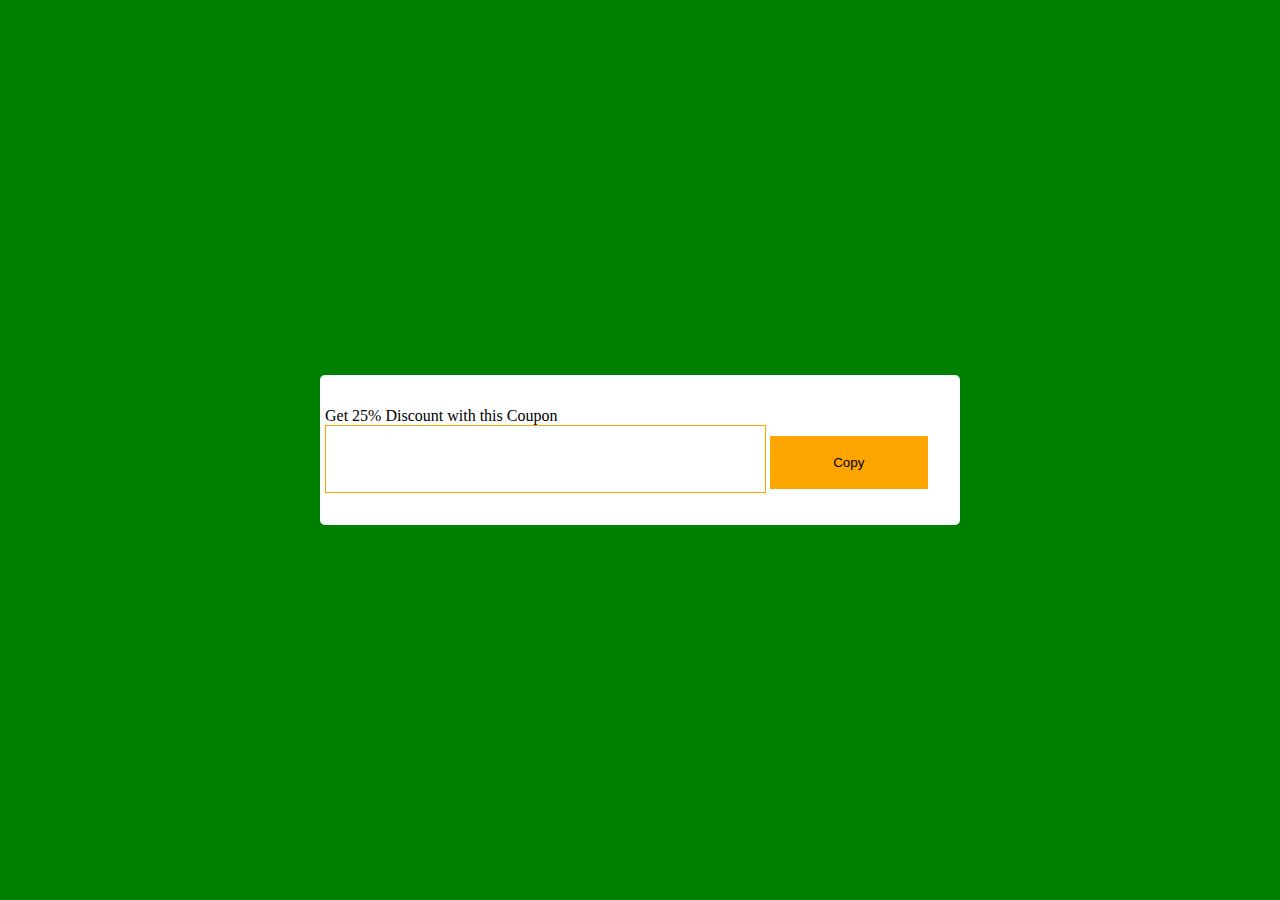
<file: Click to copy/index.html>
<!DOCTYPE html>
<html lang="en">
  <head>
    <meta charset="UTF-8" />
    <meta http-equiv="X-UA-Compatible" content="IE=edge" />
    <meta name="viewport" content="width=device-width, initial-scale=1.0" />
    <title>Click to copy</title>
    <link rel="stylesheet" href="style.css" />
  </head>
  <body>
    <div class="container">
      <div class="container-content">
        <p>Get 25% Discount with this Coupon</p>
        <form action="">
          <input type="text" class="coupon" name="" id="" />
          <button class="btn">Copy</button>
        </form>
      </div>
    </div>

    <script src="app.js"></script>
  </body>
</html>
</file>
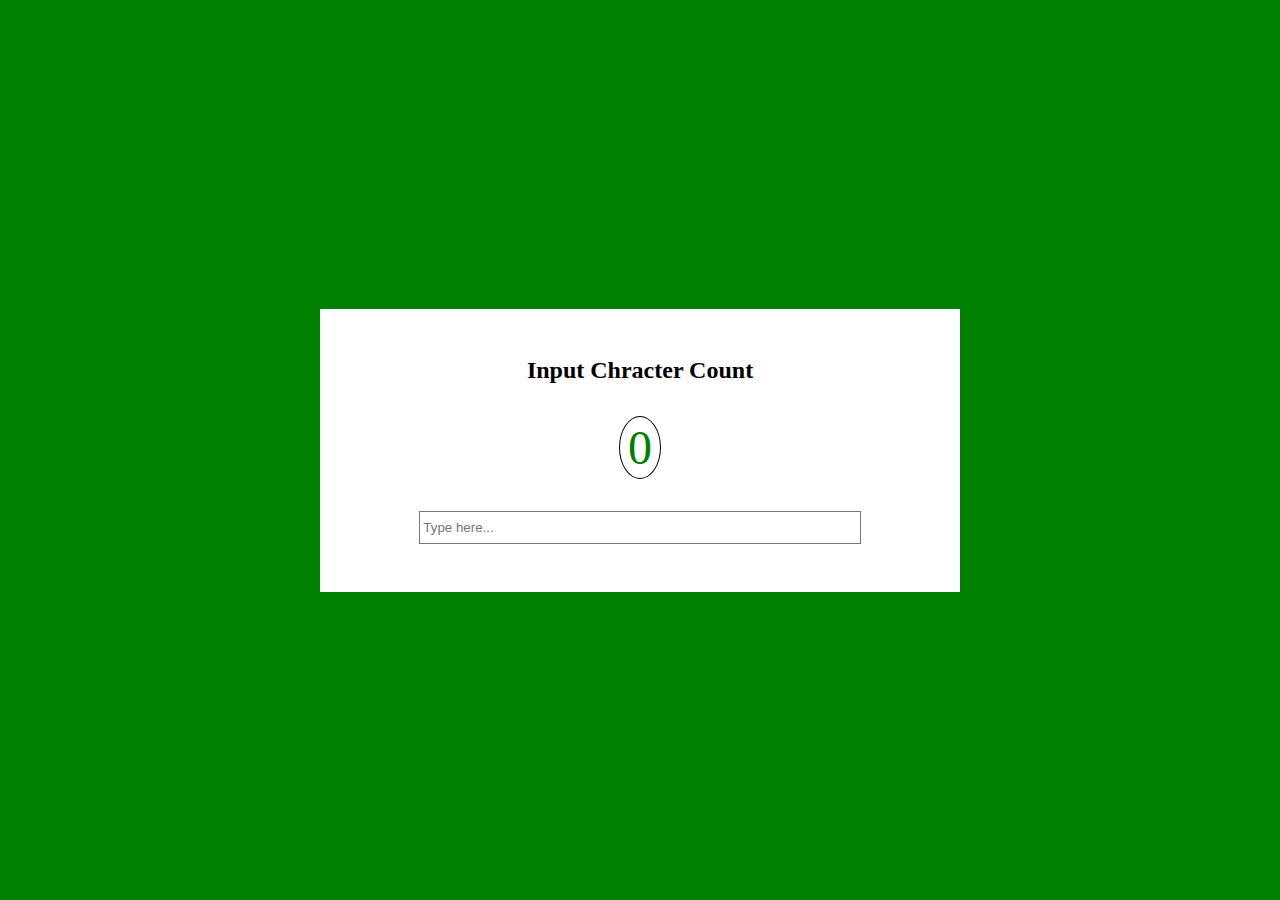
<file: Input Field Chracter Count/index.html>
<!DOCTYPE html>
<html lang="en">
  <head>
    <meta charset="UTF-8" />
    <meta http-equiv="X-UA-Compatible" content="IE=edge" />
    <meta name="viewport" content="width=device-width, initial-scale=1.0" />
    <title>Input Field Chracter Count</title>
    <link rel="stylesheet" href="style.css" />
  </head>
  <body>
    <main>
      <div class="main-container">
        <div class="container">
          <div class="content">
            <h2>Input Chracter Count</h2>
            <p class="count">0</p>
            <form action="">
              <input type="text" class="input" placeholder="Type here..." />
            </form>
          </div>
        </div>
      </div>
    </main>

    <script src="app.js"></script>
  </body>
</html>
</file>
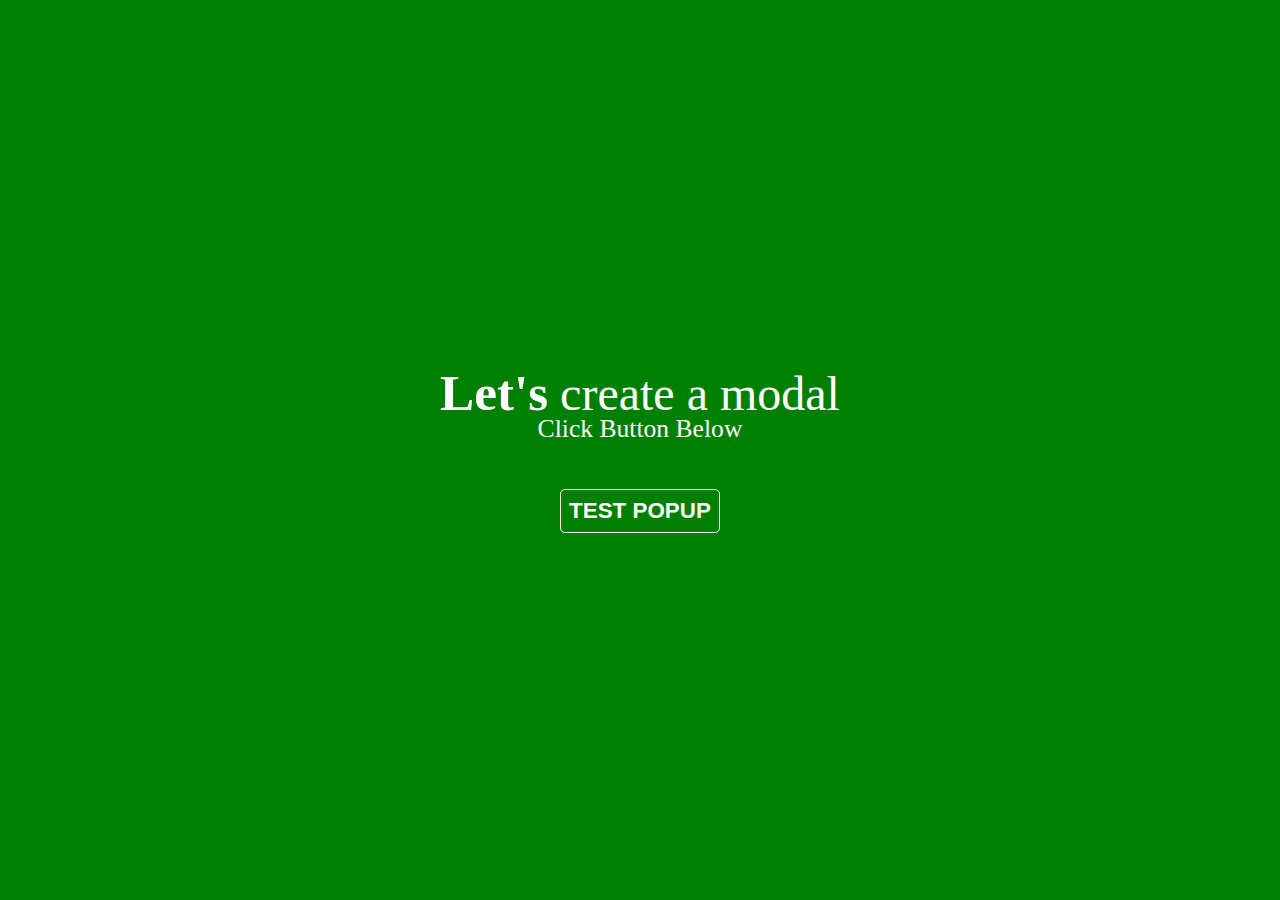
<file: modal popup/index.html>
<!DOCTYPE html>
<html lang="en">
  <head>
    <meta charset="UTF-8" />
    <meta http-equiv="X-UA-Compatible" content="IE=edge" />
    <meta name="viewport" content="width=device-width, initial-scale=1.0" />
    <title>Modal Pop Up</title>
    <link rel="stylesheet" href="style.css" />
  </head>
  <body>
    <header>
      <h1>
        <span>Let's</span>
        create a modal
      </h1>
      <p>Click Button Below</p>
    </header>
    <section>
      <div class="container">
        <form action="">
          <button class="btn">TEST POPUP</button>
        </form>
      </div>
    </section>
    <div class="modal">
      <div class="modal-content">
        <span class="close">&times;</span>
        <h2>Hello World</h2>
        <p>
          Lorem ipsum dolor sit amet consectetur adipisicing elit. Dolor quidem
          exercitationem possimus esse aspernatur amet architecto provident,
          aliquid quos unde error, velit quaerat, itaque molestias corporis.
          Praesentium harum ipsam ullam eos asperiores maxime sapiente minima
          nemo architecto sit possimus temporibus commodi, sed impedit nam omnis
          tempore odit doloribus dolores repellat!
        </p>
      </div>
    </div>
    <script src="app.js"></script>
  </body>
</html>
</file>
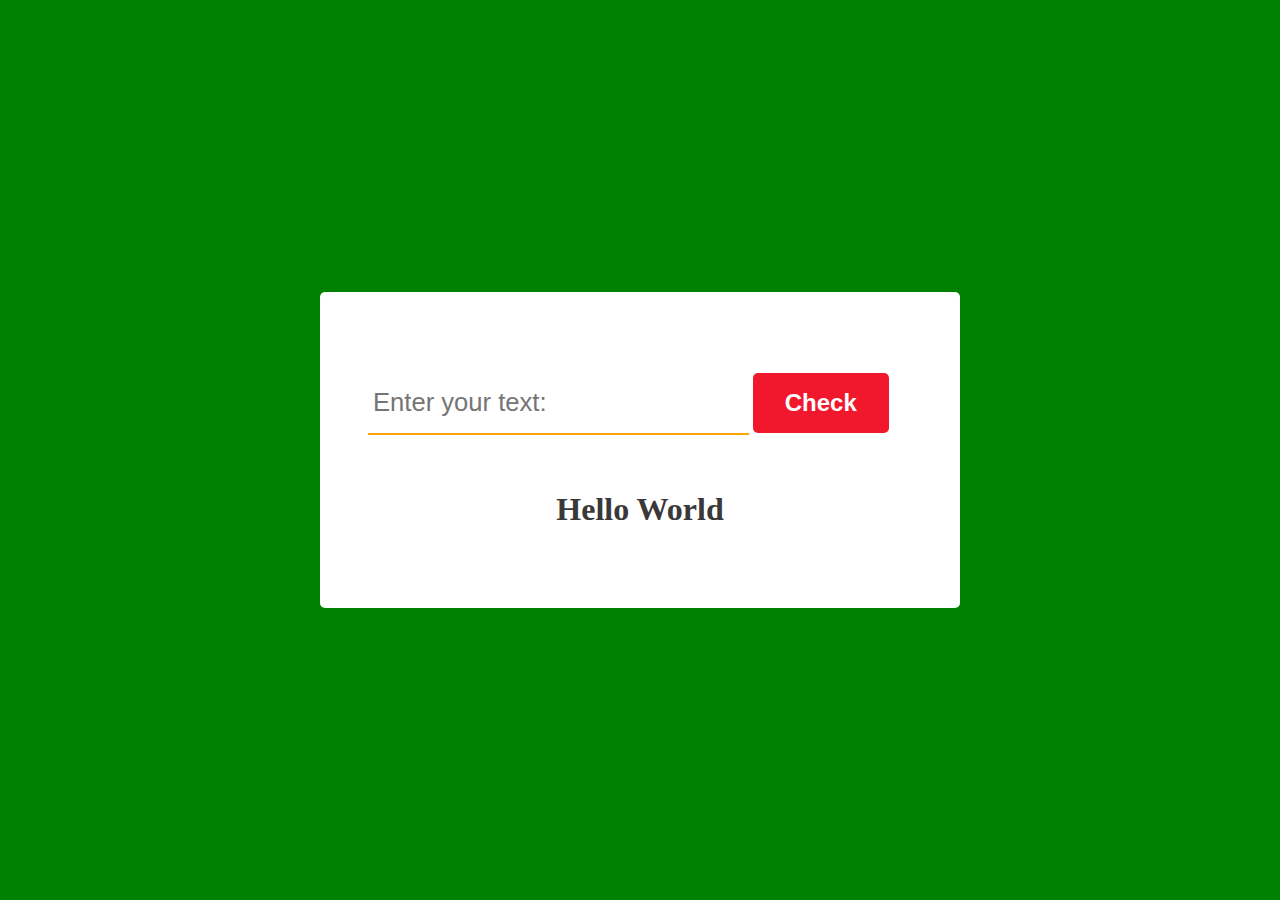
<file: palindrome checker/index.html>
<!DOCTYPE html>
<html lang="en">
  <head>
    <meta charset="UTF-8" />
    <meta http-equiv="X-UA-Compatible" content="IE=edge" />
    <meta name="viewport" content="width=device-width, initial-scale=1.0" />
    <title>Palindrome Checker</title>
    <link rel="stylesheet" href="style.css" />
  </head>
  <body>
    <div class="container">
      <div class="container-content">
        <input type="text" name="" id="input" placeholder="Enter your text:" />
        <button class="btn">Check</button>

        <p class="result">Hello World</p>
      </div>
    </div>

    <script src="app.js"></script>
  </body>
</html>
</file>
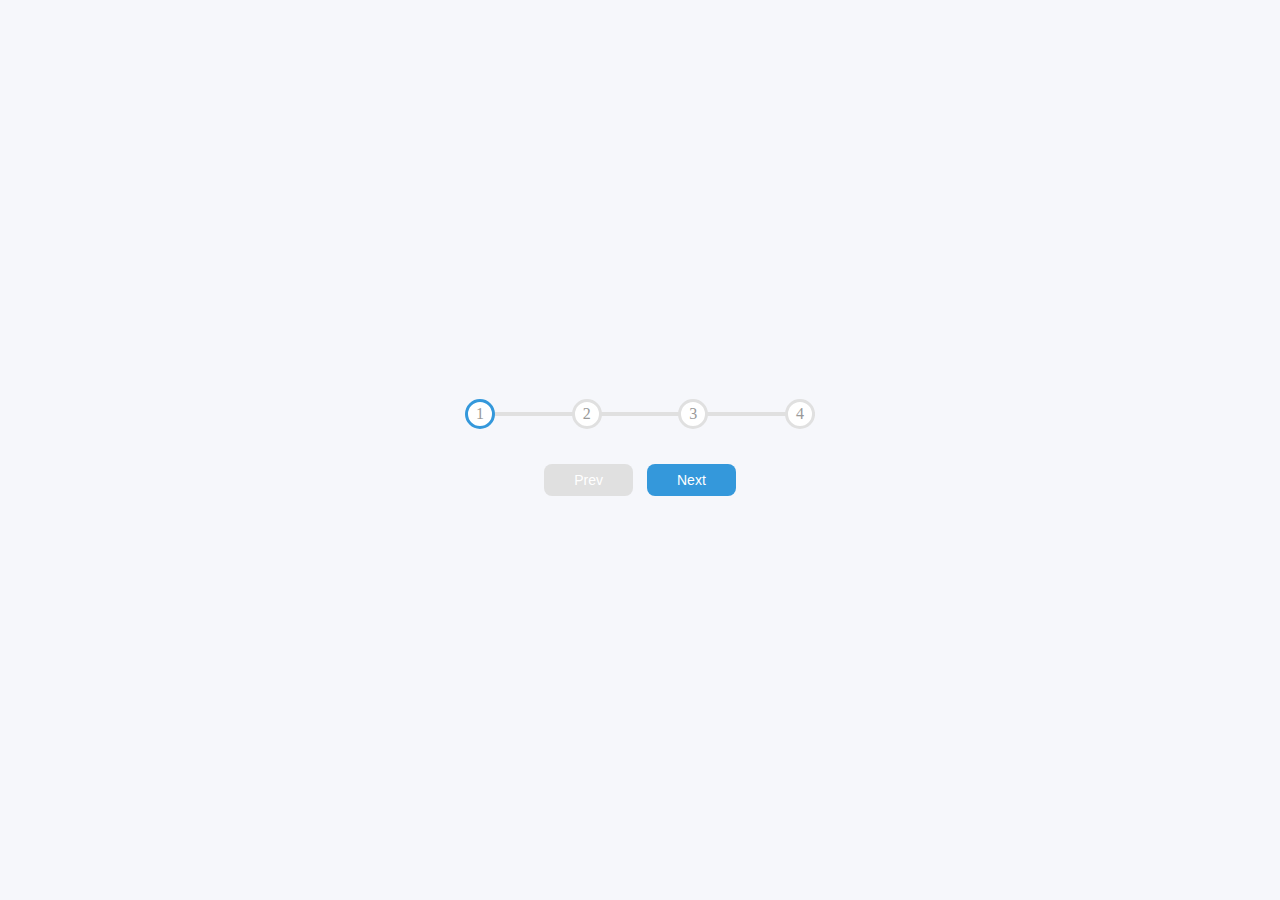
<file: progress steps/index.html>
<!DOCTYPE html>
<html lang="en">
<head>
  <meta charset="UTF-8">
  <meta http-equiv="X-UA-Compatible" content="IE=edge">
  <meta name="viewport" content="width=device-width, initial-scale=1.0">
  <title>Progress Steps</title>
  <link rel="stylesheet" href="./style.css">
</head>
<body>
  <div class="container">
    <div class="progress-container">
      <div class="progress" id="progress"></div>
      <div class="circle active">1</div>
      <div class="circle">2</div>
      <div class="circle">3</div>
      <div class="circle">4</div>
    </div>

    <button class="btn" id="prev" disabled>Prev</button>
    <button class="btn" id="next" >Next</button>
  </div>
  
  <script src="./script.js"></script>
</body>
</html>
</file>
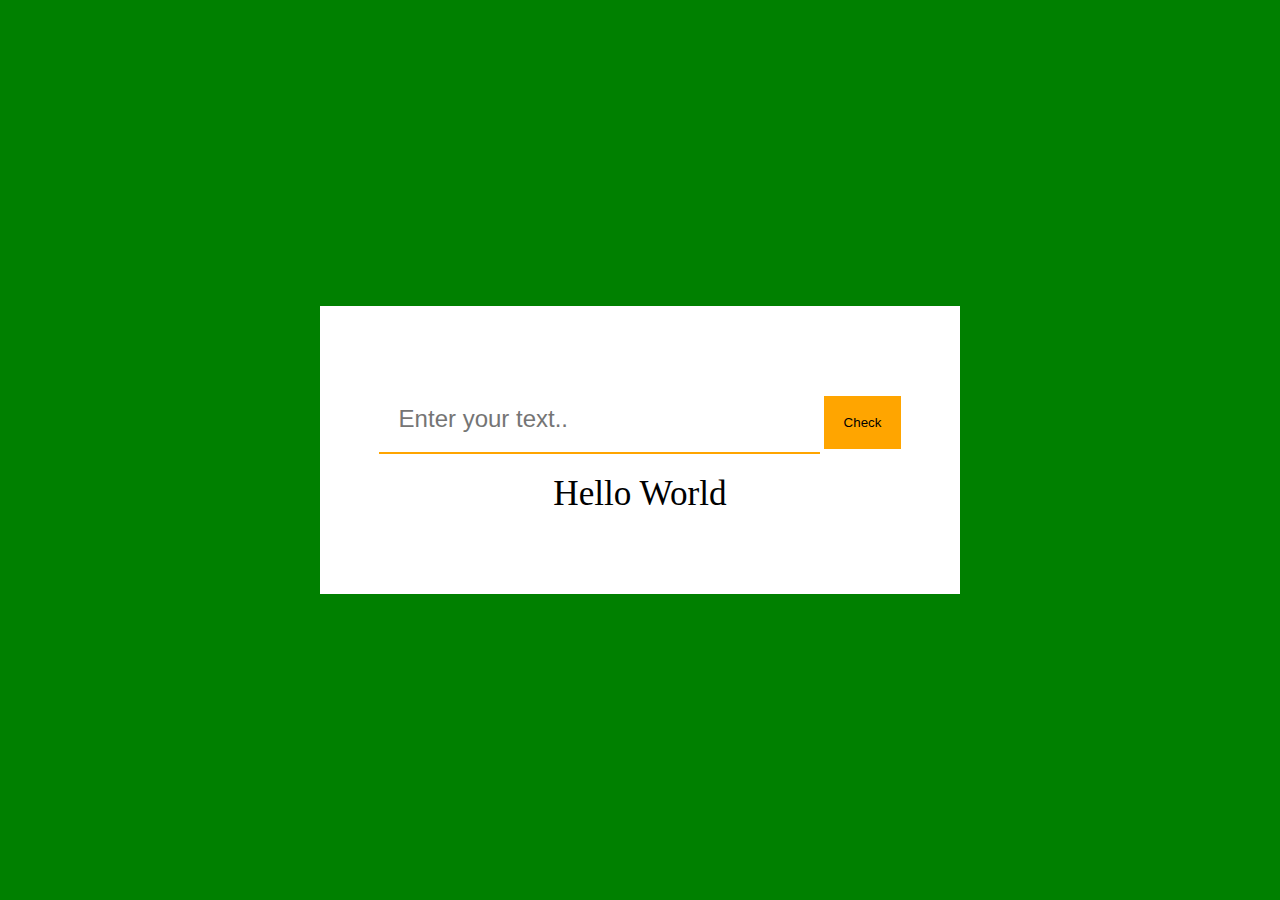
<file: vowel counter/index.html>
<!DOCTYPE html>
<html lang="en">
  <head>
    <meta charset="UTF-8" />
    <meta http-equiv="X-UA-Compatible" content="IE=edge" />
    <meta name="viewport" content="width=device-width, initial-scale=1.0" />
    <title>Vowel Counter</title>
    <link rel="stylesheet" href="style.css" />
  </head>
  <body>
    <div class="container">
      <div class="container-wrapper">
        <input type="text" placeholder="Enter your text.." name="" id="input" />
        <button class="btn">Check</button>
        <p class="result">Hello World</p>
      </div>
    </div>

    <script src="app.js"></script>
  </body>
</html>
</file>
<file: Click to copy/style.css>
* {
  margin: 0;
  padding: 0;
  box-sizing: border-box;
}
.container {
  display: flex;
  justify-content: center;
  align-items: center;
  background-color: green;
  height: 100vh;
}
.container-content {
  width: 40rem;
  background-color: white;
  padding: 2rem 5px;
  border-radius: 5px;
}
input {
  width: 70%;
  padding: 1.2rem;
  outline: none;
  border: 1px solid orange;
  font-size: 24px;
}
.btn {
  width: 25%;
  padding: 1.2rem;
  border: 0;
  outline: 0;
  cursor: pointer;
  background-color: orange;
}
</file>
<file: Input Field Chracter Count/style.css>
* {
  margin: 0;
  padding: 0;
  box-sizing: border-box;
}
.container {
  display: flex;
  background-color: green;
  flex-direction: column;
  width: 100%;
  height: 100vh;
  align-items: center;
  justify-content: center;
}
.content {
  width: 40rem;
  padding: 3rem 0.3rem;
  background-color: #fff;
  text-align: center;
}
input {
  width: 70%;
  padding: 8px 3px;
  border: none;
  outline: none;
  border: 1px solid #777;
}
.content p {
  font-size: 3rem;
  color: green;
  border: 1px solid black;
  display: inline-block;
  padding: 3px 8px;
  border-radius: 50%;
  margin: 2rem 0;
}
</file>
<file: modal popup/style.css>
* {
  margin: 0;
  padding: 0;
  box-sizing: border-box;
}
body {
  display: flex;
  flex-direction: column;
  justify-content: center;
  align-items: center;
  background-color: green;
  height: 100vh;
}
p {
  font-size: 1.6rem;
  line-height: 1.4rem;
}
header {
  text-align: center;
  color: #fff;
  padding-bottom: 3rem;
}
header h1 {
  font-weight: 300;
  font-size: 3rem;
  line-height: 1;
}
header h1 span {
  font-weight: 700;
  font-size: 3.2rem;
}
section .container {
  display: flex;
  justify-content: center;
  align-items: center;
  flex-direction: column;
}
form button {
  outline: none;
  border: 1px solid #fff;
  background: transparent;
  padding: 8px;
  border-radius: 5px;
  cursor: pointer;
  color: #fff;
  font-size: 1.4rem;
  font-weight: 700;
  transition: all 0.3s;
}
form button:hover {
  background-color: orange;
}
.modal {
  display: none;
  position: fixed;
  top: 0;
  left: 0;
  width: 100%;
  height: 100%;
  background-color: rgba(0, 0, 0, 0.3);
  z-index: 1;
}
.modal-content {
  width: 80%;
  max-width: 60rem;
  background-color: #eee;
  border: 1px solid #777;
  padding: 2rem;
  margin: 15% auto;
  text-align: center;
  animation: slide ease 0.8s;
}
@keyframes slide {
  0% {
    transform: translateY(-30rem);
  }
  100% {
    transform: translateY(0);
  }
}
</file>
<file: palindrome checker/style.css>
* {
  margin: 0;
  padding: 0;
  box-sizing: border-box;
}
.container {
  display: flex;
  flex-direction: column;
  justify-content: center;
  align-items: center;
  width: 100%;
  height: 100vh;
  background-color: green;
}
.container-content {
  width: 40rem;
  background-color: white;
  padding: 5rem 3rem;
  border-radius: 5px;
}
input {
  width: 70%;
  padding: 1rem 5px;
  border: none;
  outline: none;
  border-bottom: 2px solid orange;
  font-size: 1.6rem;
}
.btn {
  width: 25%;
  padding: 1rem 5px;
  border: none;
  outline: none;
  cursor: pointer;
  color: white;
  background-color: rgb(241, 24, 46);
  font-weight: 700;
  font-size: 24px;
  border-radius: 5px;
}
p.result {
  margin-top: 3.5rem;
  text-align: center;
  font-size: 2rem;
  font-weight: 600;
  color: rgb(58, 56, 56);
}
</file>
<file: progress steps/style.css>
* {
  box-sizing: border-box;
}
body {
  display: flex;
  justify-content: center;
  align-items: center;
  height: 100vh;
  flex-direction: column;
  margin: 0;
  overflow: hidden;
  background-color: #f6f7fb;
}
.container {
  text-align: center;
}
.progress-container {
  display: flex;
  justify-content: space-between;
  margin-bottom: 30px;
  max-width: 100%;
  width: 350px;
  position: relative;
}
.progress-container::before{
  content: '';
  position: absolute;
  height: 4px;
  background: #e0e0e0;
  width: 100%;
  left: 0;
  top: 50%;
  transform: translateY(-50%);
  z-index: -1;
}
.progress {
  position: absolute;
  height: 4px;
  background: #3498db;
  width: 0%;
  left: 0;
  top: 50%;
  transform: translateY(-50%);
  transition: all .3s;
  z-index: -1;
}
.circle {
  background: #fff;
  color: #999;
  height: 30px;
  width: 30px;
  border-radius: 50%;
  display: flex;
  align-items: center;
  justify-content: center;
  border: 3px solid #e0e0e0;
  transition: all .4s;
}
.circle.active {
  border-color: #3498db;
}
.btn {
  background: #3498db;
  border: 0;
  color: #fff;
  font-size: 14px;
  padding: 8px 30px;
  border-radius: 8px;
  cursor: pointer;
  margin: 5px;
}
.btn:active {
  transform: scale(.98);
}
.btn:focus {
  outline: none;
}
.btn:disabled {
  background: #e0e0e0;
  cursor: not-allowed;
}
</file>
<file: vowel counter/style.css>
* {
  margin: 0;
  padding: 0;
  box-sizing: border-box;
}

.container {
  display: flex;
  flex-direction: column;
  justify-content: center;
  align-items: center;
  height: 100vh;
  background-color: green;
}
.container-wrapper {
  width: 40rem;
  text-align: center;
  background-color: white;
  padding: 5rem 5px;
}
input {
  width: 70%;
  padding: 1.2rem;
  border: none;
  outline: none;
  font-size: 24px;
  border-bottom: 2px solid orange;
}
.btn {
  padding: 1.2rem;
  border: none;
  outline: none;
  background-color: orange;
  cursor: pointer;
}
.result {
  margin-top: 20px;
  font-size: 2.2rem;
}
</file>
